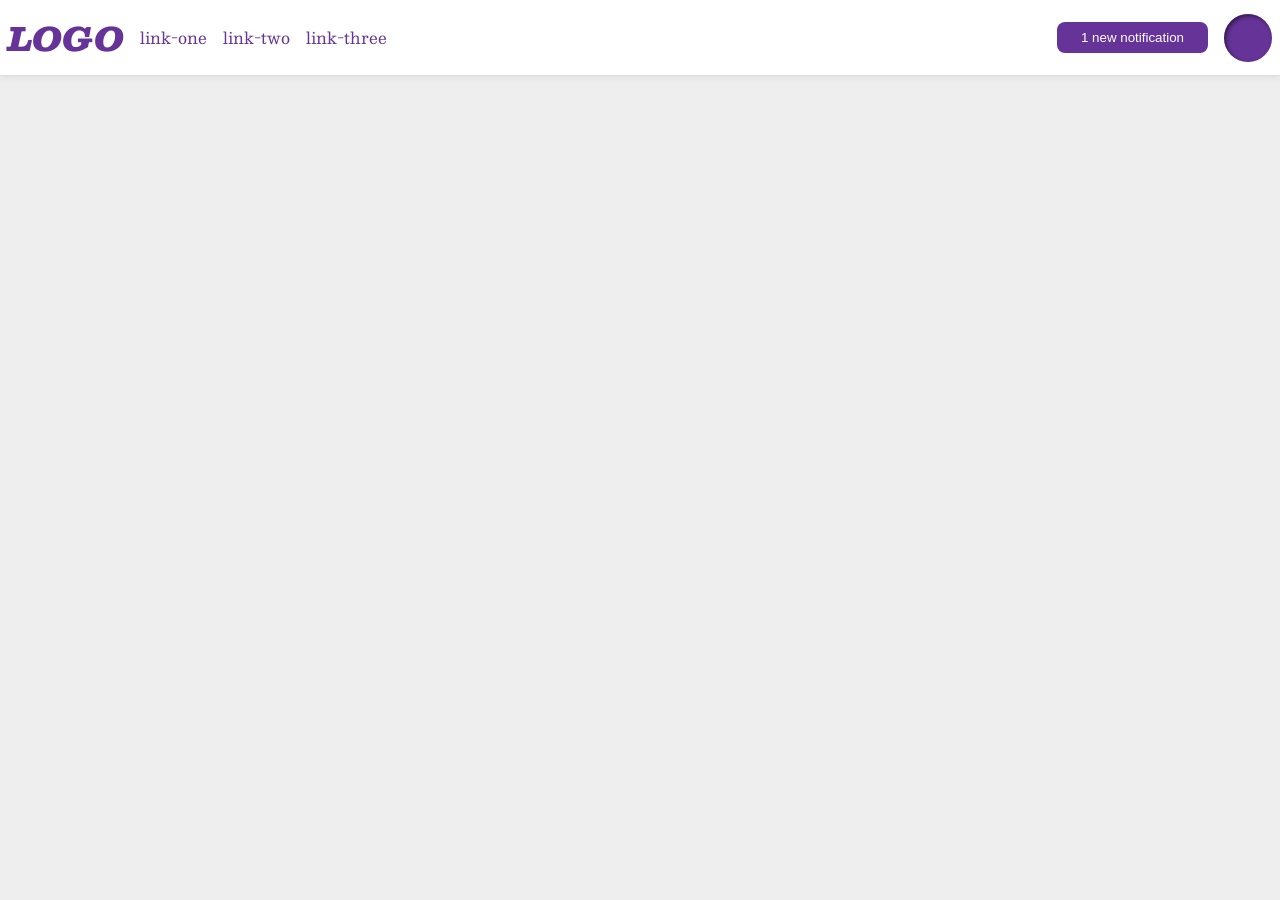
<file: foundations/flex/03-flex-header-2/index.html>
<!DOCTYPE html>
<html lang="en">
  <head>
    <meta charset="UTF-8">
    <meta http-equiv="X-UA-Compatible" content="IE=edge">
    <meta name="viewport" content="width=device-width, initial-scale=1.0">
    <title>Flex Header 2</title>
    <link rel="stylesheet" href="style.css">
  </head>
  <body>
    <div class="header">
      <div class="left-side">
        <div class="logo">
          LOGO
        </div>
        <ul class="links">
          <li><a href="https://google.com">link-one</a></li>
          <li><a href="https://google.com">link-two</a></li>
          <li><a href="https://google.com">link-three</a></li>
        </ul>
      </div>
      <div class="right-side">
        <button class="notifications">
          1 new notification
        </button>
        <div class="profile-image"></div>
      </div>
    </div>
  </body>
</html>
</file>
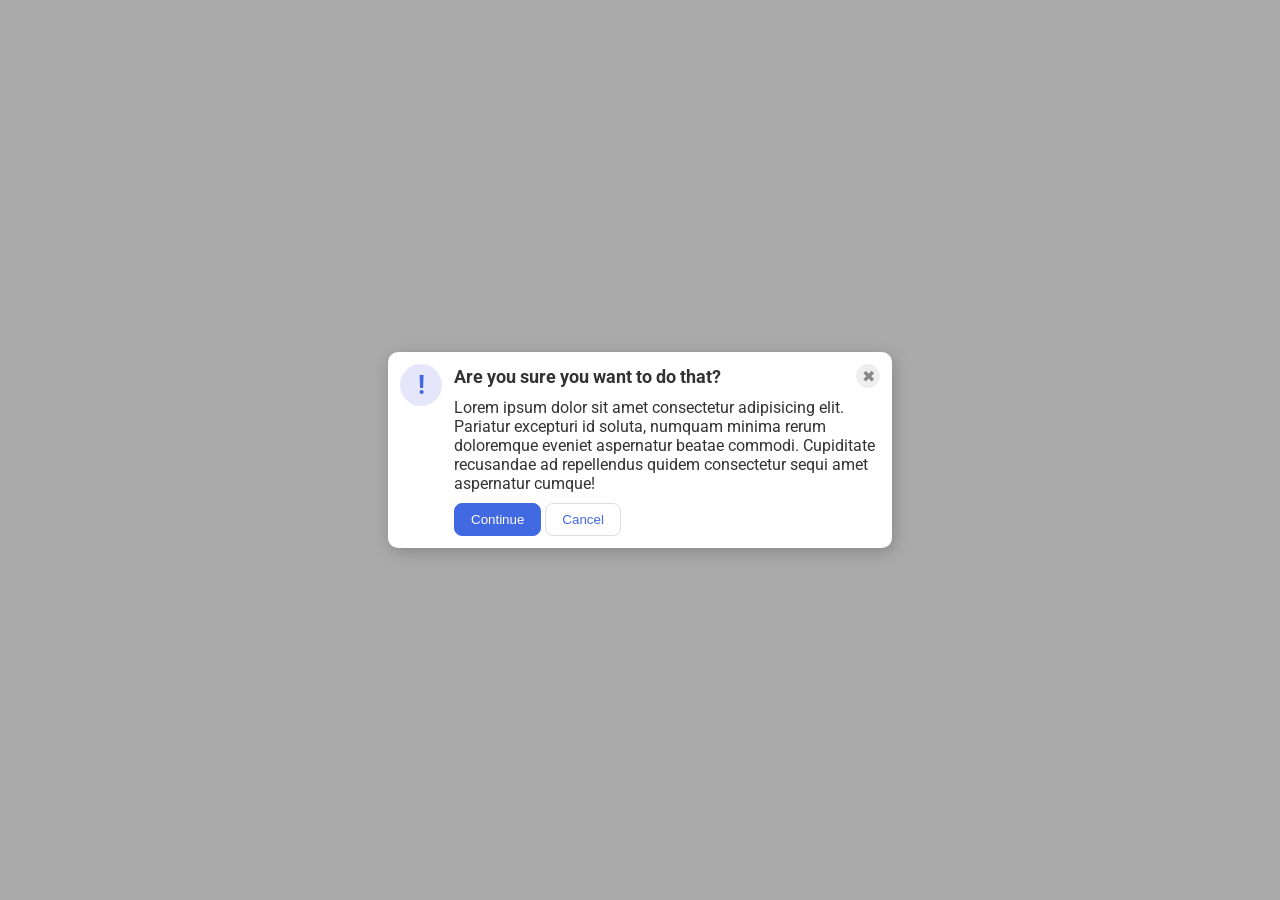
<file: foundations/flex/05-flex-modal/index.html>
<!DOCTYPE html>
<html lang="en">
  <head>
    <meta charset="UTF-8">
    <meta http-equiv="X-UA-Compatible" content="IE=edge">
    <meta name="viewport" content="width=device-width, initial-scale=1.0">
    <link rel="stylesheet" href="style.css">
    <title>Modal</title>
  </head>
  <body>
    <div class="modal">
      <div class="icon">!</div>
      <div class="main-container">
        <div class="header">Are you sure you want to do that?
          <button class="close-button">✖</button>
        </div>
        <div class="text">Lorem ipsum dolor sit amet consectetur adipisicing elit. Pariatur excepturi id soluta, numquam minima rerum doloremque eveniet aspernatur beatae commodi. Cupiditate recusandae ad repellendus quidem consectetur sequi amet aspernatur cumque!</div>
        <button class="continue">Continue</button>
        <button class="cancel">Cancel</button>
      </div>
    </div>
  </body>
</html>
</file>
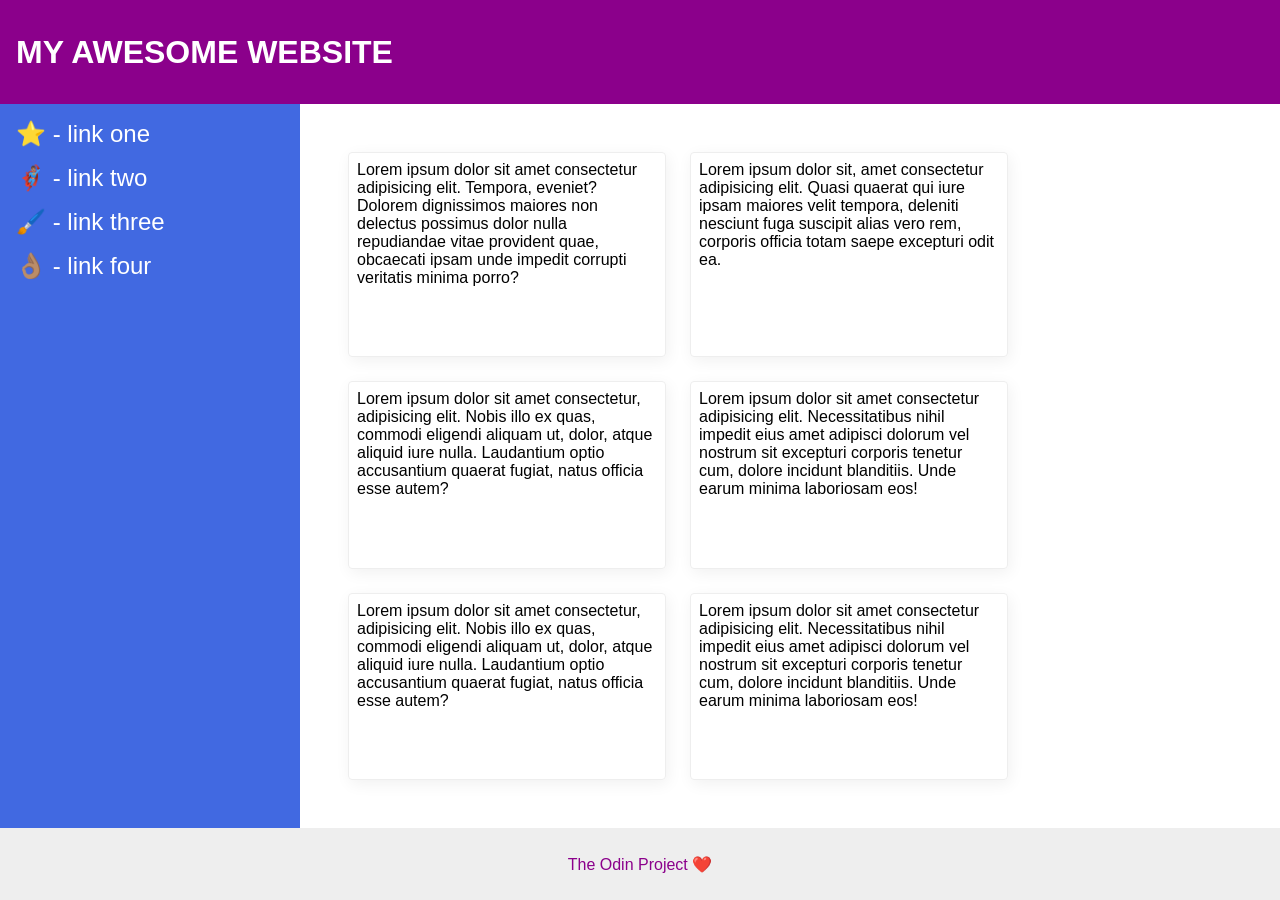
<file: foundations/flex/07-flex-layout-2/index.html>
<!DOCTYPE html>
<html lang="en">
  <head>
    <meta charset="UTF-8">
    <meta http-equiv="X-UA-Compatible" content="IE=edge">
    <meta name="viewport" content="width=device-width, initial-scale=1.0">
    <title>The Holy Grail</title>
    <link rel="stylesheet" href="style.css">
  </head>
  <body>
    <div class="header">
      MY AWESOME WEBSITE
    </div>
    <div class="content">
      <div class="sidebar">
        <ul>
          <li><a href="#">⭐ - link one</a></li>
          <li><a href="#">🦸🏽‍♂️ - link two</a></li>
          <li><a href="#">🖌️ - link three</a></li>
          <li><a href="#">👌🏽 - link four</a></li>
        </ul>
      </div>
      <div class="card-section">
        <div class="card">Lorem ipsum dolor sit amet consectetur adipisicing elit. Tempora, eveniet? Dolorem dignissimos maiores non delectus possimus dolor nulla repudiandae vitae provident quae, obcaecati ipsam unde impedit corrupti veritatis minima porro?</div>
        <div class="card">Lorem ipsum dolor sit, amet consectetur adipisicing elit. Quasi quaerat qui iure ipsam maiores velit tempora, deleniti nesciunt fuga suscipit alias vero rem, corporis officia totam saepe excepturi odit ea.</div>
        <div class="card">Lorem ipsum dolor sit amet consectetur, adipisicing elit. Nobis illo ex quas, commodi eligendi aliquam ut, dolor, atque aliquid iure nulla. Laudantium optio accusantium quaerat fugiat, natus officia esse autem?</div>
        <div class="card">Lorem ipsum dolor sit amet consectetur adipisicing elit. Necessitatibus nihil impedit eius amet adipisci dolorum vel nostrum sit excepturi corporis tenetur cum, dolore incidunt blanditiis. Unde earum minima laboriosam eos!</div>
        <div class="card">Lorem ipsum dolor sit amet consectetur, adipisicing elit. Nobis illo ex quas, commodi eligendi aliquam ut, dolor, atque aliquid iure nulla. Laudantium optio accusantium quaerat fugiat, natus officia esse autem?</div>
        <div class="card">Lorem ipsum dolor sit amet consectetur adipisicing elit. Necessitatibus nihil impedit eius amet adipisci dolorum vel nostrum sit excepturi corporis tenetur cum, dolore incidunt blanditiis. Unde earum minima laboriosam eos!</div>
      </div>
    </div>
    <div class="footer">
      The Odin Project ❤️
    </div>
  </body>
</html>
</file>
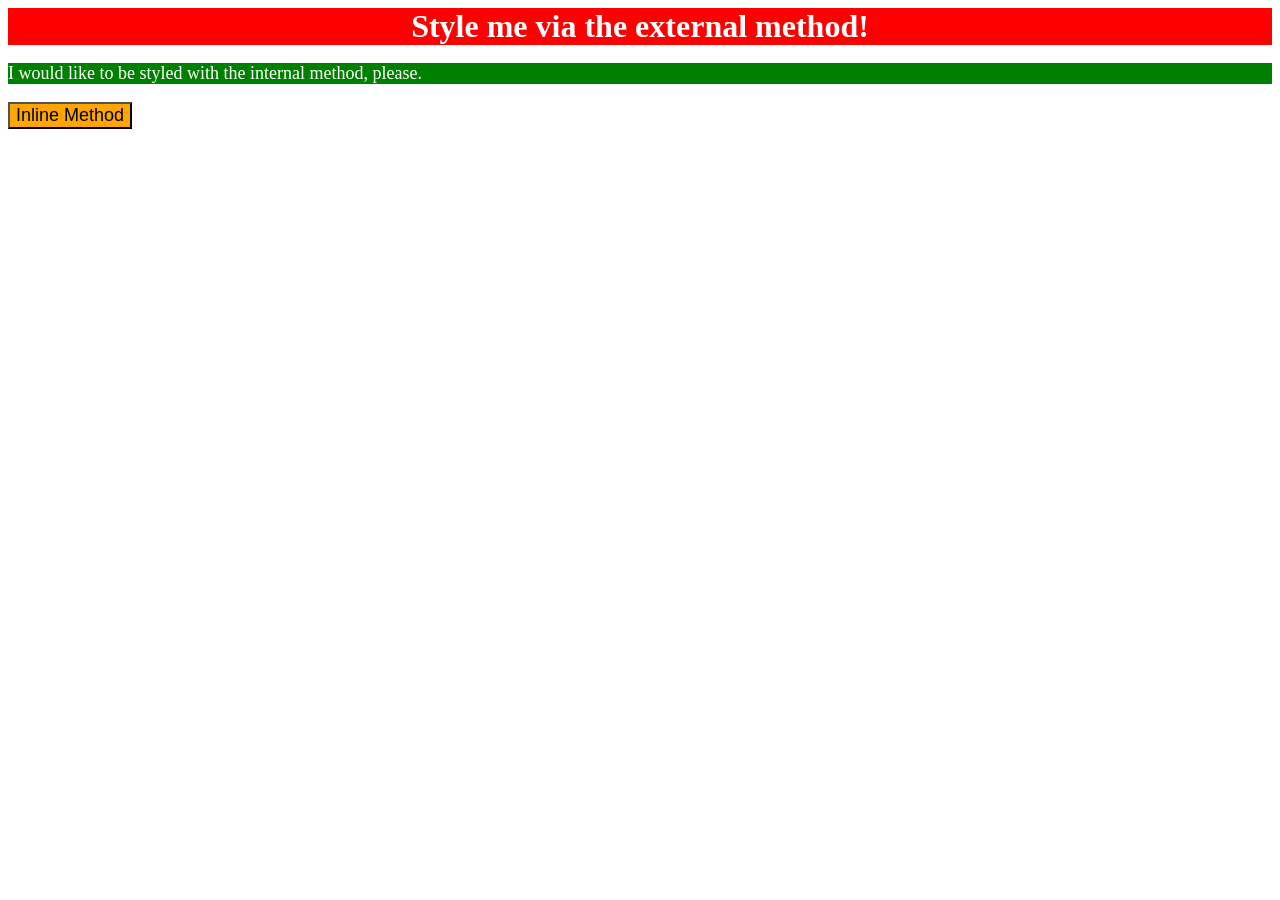
<file: foundations/intro-to-css/01-css-methods/index.html>
<!DOCTYPE html>
<html lang="en">
  <head>
    <meta charset="UTF-8">
    <meta http-equiv="X-UA-Compatible" content="IE=edge">
    <meta name="viewport" content="width=device-width, initial-scale=1.0">
    <link rel="stylesheet" href="./styles.css">
    <title>Methods for Adding CSS</title>
    <style>
      p {
        background-color: green;
        color: white;
        font-size: 18px;
      }
    </style>
  </head>
  <body>
    <div>Style me via the external method!</div>
    <p>I would like to be styled with the internal method, please.</p>
    <button style="background-color: orange; font-size: 18px;">Inline Method</button>
  </body>
</html>
</file>
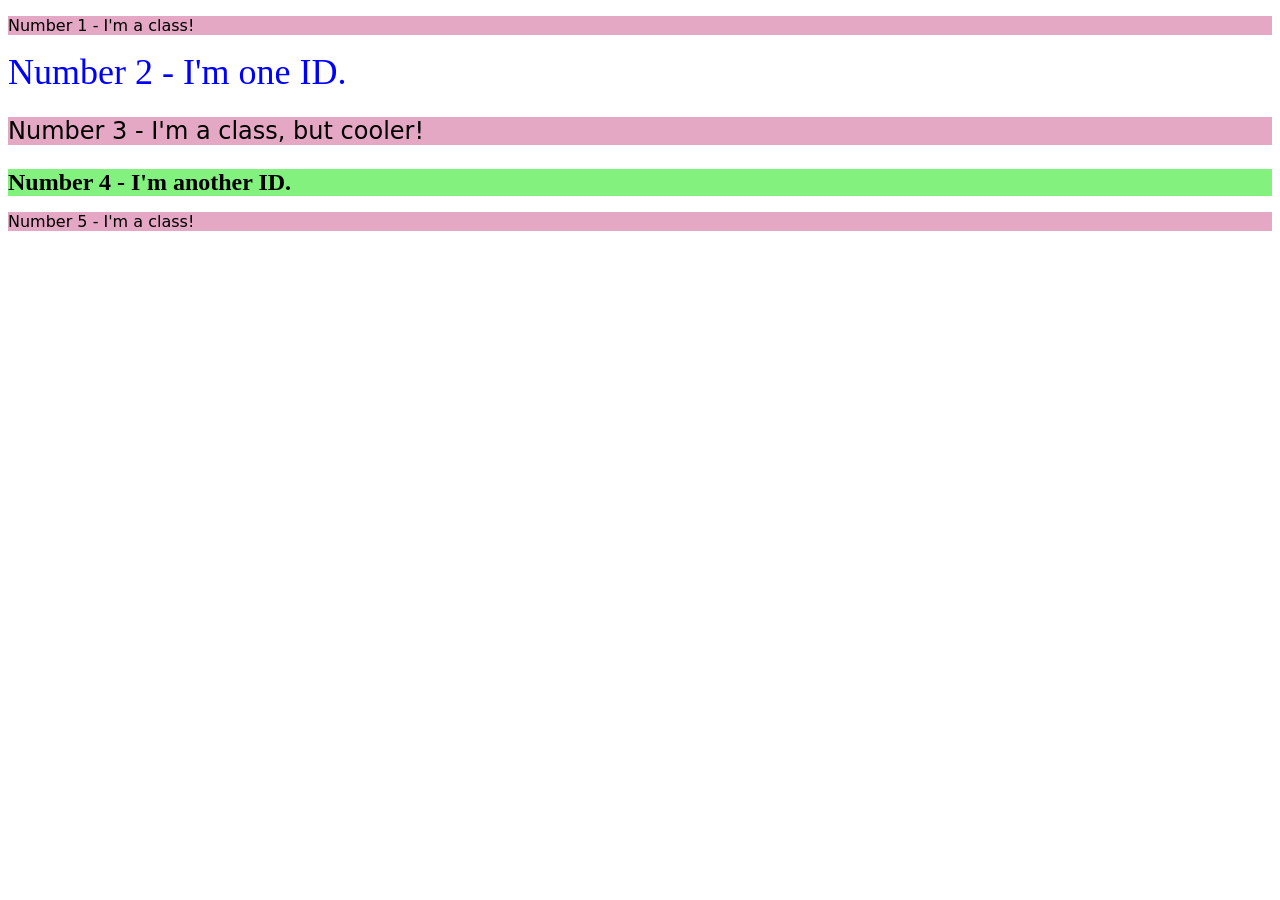
<file: foundations/intro-to-css/02-class-id-selectors/index.html>
<!DOCTYPE html>
<html lang="en">
  <head>
    <meta charset="UTF-8">
    <meta http-equiv="X-UA-Compatible" content="IE=edge">
    <meta name="viewport" content="width=device-width, initial-scale=1.0">
    <title>Class and ID Selectors</title>
    <link rel="stylesheet" href="style.css">
  </head>
  <body>
    <p class="odd">Number 1 - I'm a class!</p>
    <div id="two">Number 2 - I'm one ID.</div>
    <p class="odd mid">Number 3 - I'm a class, but cooler!</p>
    <div id="four" class="mid">Number 4 - I'm another ID.</div>
    <p class="odd">Number 5 - I'm a class!</p>
  </body>
</html>
</file>
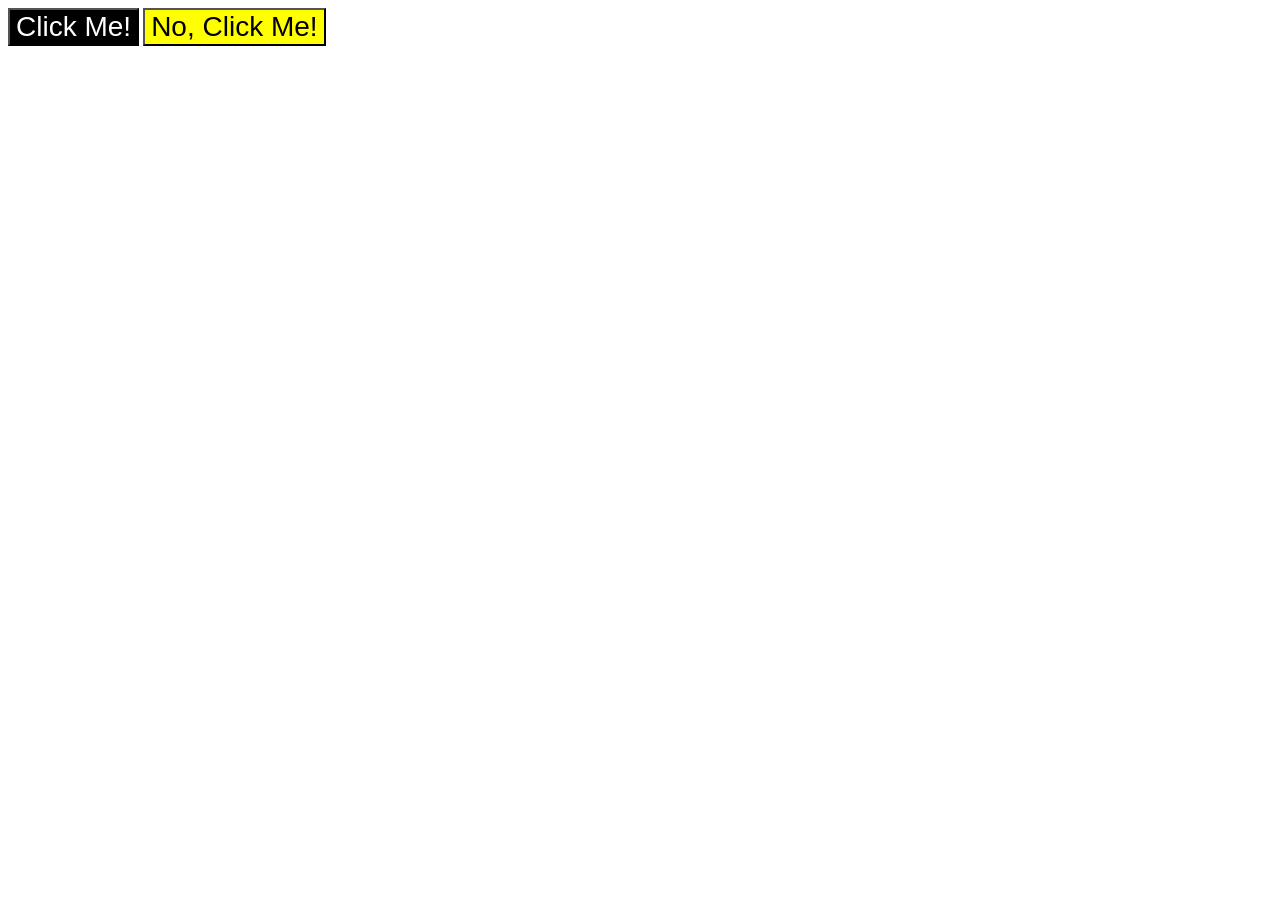
<file: foundations/intro-to-css/03-grouping-selectors/index.html>
<!DOCTYPE html>
<html lang="en">
  <head>
    <meta charset="UTF-8">
    <meta http-equiv="X-UA-Compatible" content="IE=edge">
    <meta name="viewport" content="width=device-width, initial-scale=1.0">
    <title>Grouping Selectors</title>
    <link rel="stylesheet" href="style.css">
  </head>
  <body>
    <button class="dark">Click Me!</button>
    <button class="bright">No, Click Me!</button>
  </body>
</html>
</file>
<file: foundations/flex/03-flex-header-2/style.css>
/* this is some magical font-importing.  
you'll learn about it later. */
@import url('https://fonts.googleapis.com/css2?family=Besley:ital,wght@0,400;1,900&display=swap');

body {
  margin: 0;
  background: #eee;
  font-family: Besley, serif;
}

.header,
.left-side,
.right-side,
ul {
  display:flex;
  align-items: center;
  gap: 16px;
}

.header {
  background: white;
  border-bottom: 1px solid #ddd;
  box-shadow: 0 0 8px rgba(0,0,0,.1);
  padding: 8px;
  justify-content: space-between;
}

.profile-image {
  background: rebeccapurple;
  box-shadow: inset 2px 2px 4px rgba(0,0,0,.5);
  border-radius: 50%;
  width: 48px;
  height: 48px;
}

.logo {
  color: rebeccapurple;
  font-size: 32px;
  font-weight: 900;
  font-style: italic;
}

button {
  border: none;
  border-radius: 8px;
  background: rebeccapurple;
  color: white;
  padding: 8px 24px;
}

a {
  /* this removes the line under our links */
  text-decoration: none;
  color: rebeccapurple;
}

ul {
  list-style-type: none;
  padding: 0;
}
</file>
<file: foundations/flex/05-flex-modal/style.css>
@import url('https://fonts.googleapis.com/css2?family=Roboto:wght@400;700&display=swap');

html, body {
  height: 100%;
}

body {
  font-family: Roboto, sans-serif;
  margin: 0;
  background: #aaa;
  color: #333;
  /* I'll give you this one for free lol */
  display: flex;
  align-items: center;
  justify-content: center;
}

.modal {
  background: white;
  width: 480px;
  border-radius: 10px;
  box-shadow: 2px 4px 16px rgba(0,0,0,.2);
  padding: 12px;
  display: flex;
  gap: 12px;
}

.icon {
  color: royalblue;
  font-size: 26px;
  font-weight: 700;
  background: lavender;
  width: 42px;
  height: 42px;
  border-radius: 50%;
  display: flex;
  align-items: center;
  justify-content: center;
  flex-shrink: 0;
}

.header {
  font-size: 18px;
  font-weight: bold;
  display: flex;
  justify-content: space-between;
  align-items: center;
}

.text {
  margin: 10px 0;
}

.close-button {
  background: #eee;
  border-radius: 50%;
  color: #888;
  font-weight: 400;
  font-size: 16px;
  height: 24px;
  width: 24px;
  display: flex;
  align-items: center;
  justify-content: center;
  border: 1px solid #eee;
  padding: 0;
}

button {
  cursor: pointer;
  padding: 8px 16px;
  border-radius: 8px;
}

button.continue {
  background: royalblue;
  border: 1px solid royalblue;
  color: white;
}

button.cancel {
  background: white;
  border: 1px solid #ddd;
  color: royalblue;
}
</file>
<file: foundations/flex/07-flex-layout-2/style.css>
body {
  font-family: -apple-system, BlinkMacSystemFont, 'Segoe UI', Roboto, Oxygen, Ubuntu, Cantarell, 'Open Sans', 'Helvetica Neue', sans-serif;
  margin: 0;
  min-height: 100vh;
  display: flex;
  flex-direction: column;
}

.header {
  height: 72px;
  background: darkmagenta;
  color: white;
  font-size: 32px;
  font-weight: 900;
  padding: 16px;
  display: flex;
  align-items: center;
}

.footer {
  height: 72px;
  background: #eee;
  color: darkmagenta;
  display: flex;
  justify-content: center;
  align-items: center;
}

.content {
  flex: 1;
  display: flex;
}

.sidebar {
  width: 300px;
  background: royalblue;
  box-sizing: border-box;
  padding: 16px;
  flex-shrink: 0;
}

.card-section {
  padding: 48px;
  width: 1200px;
  height: auto;
  display: flex;
  flex-wrap: wrap;
  gap: 24px;
}

.card {
  border: 1px solid #eee;
  box-shadow: 2px 4px 16px rgba(0,0,0,.06);
  border-radius: 4px;
  padding: 8px;
  width: 300px;
  height: auto;
}

ul {
  list-style: none;
  padding: 0;
  margin: 0;
}

li {
  margin-bottom: 16px;
}

a {
  font-size: 24px;
  text-decoration: none;
  color: white;
}
</file>
<file: foundations/intro-to-css/01-css-methods/styles.css>
div {
    background-color: red;
    color: white;
    font-size: 32px;
    text-align: center;
    font-weight: bold;
}
</file>
<file: foundations/intro-to-css/02-class-id-selectors/style.css>
.odd {
    background-color: rgb(228, 168, 196);
    font-family: Verdana, "DejaVu Sans", sans-serif;
}

.mid {
    font-size: 24px;
}

#two {
    color: #0000ff;
    font-size: 36px;
}

#four {
    background-color: hsl(118, 81%, 72%);
    font-weight: bold;
}
</file>
<file: foundations/intro-to-css/03-grouping-selectors/style.css>
.dark,
.bright {
    font-size: 28px;
    font-family: Helvetica, "Times New Roman", sans-serif;
}

.dark {
    background-color: rgb(0, 0, 0);
    color: hsl(360, 100%, 100%)
}

.bright {
    background-color: yellow;
}
</file>
